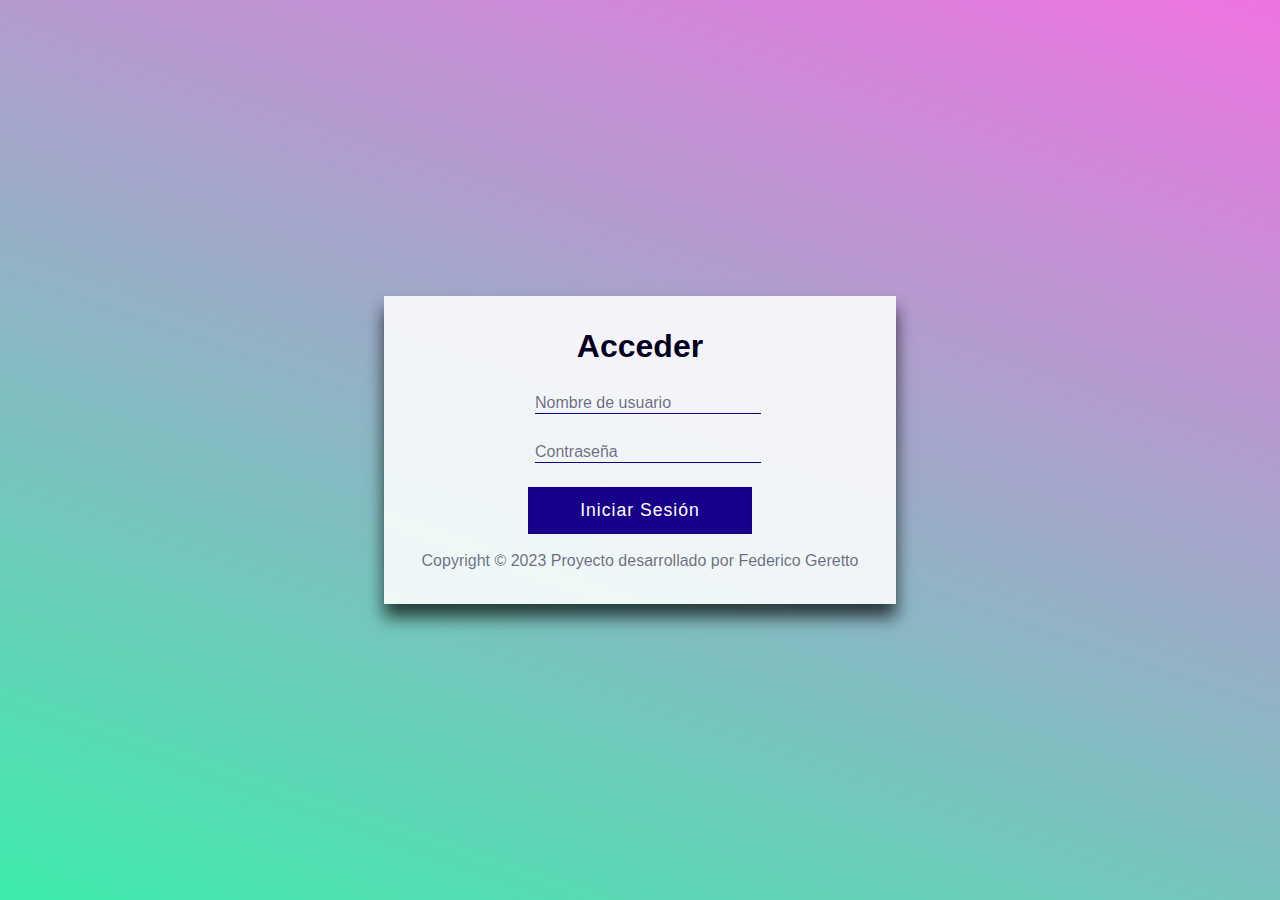
<file: index.html>
<!DOCTYPE html>
<html lang="es">
<head>
    <meta charset="UTF-8">
    <meta http-equiv="X-UA-Compatible" content="IE=edge">
    <meta name="viewport" content="width=device-width, initial-scale=1.0">
    <link rel="stylesheet" href="https://cdnjs.cloudflare.com/ajax/libs/font-awesome/6.2.1/css/all.min.css" integrity="sha512-MV7K8+y+gLIBoVD59lQIYicR65iaqukzvf/nwasF0nqhPay5w/9lJmVM2hMDcnK1OnMGCdVK+iQrJ7lzPJQd1w==" crossorigin="anonymous" referrerpolicy="no-referrer" />
    <link rel="stylesheet" href="style.css">
    <title>Acceder - FG Programador Web</title>
</head>
<body>
    
    <form action="">
        <h1>Acceder</h1>

        <label for="nombre-de-usuario">
            <i class="fa-sharp fa-solid fa-user"></i>
            <input type="text" id="nombre-de-usuario" placeholder="Nombre de usuario">
        </label>

        <label for="password">
            <i class="fa-solid fa-lock"></i>
            <input type="password" id="password" placeholder="Contraseña">
        </label>

        <div id="error"></div>
        <button id="iniciar-sesion" class="boton">Iniciar Sesión</button>

        <p class="copy">Copyright © 2023 Proyecto desarrollado por Federico Geretto</p>
    </form>

  

    <script src="./main.js"></script>
</body>
</html>
</file>
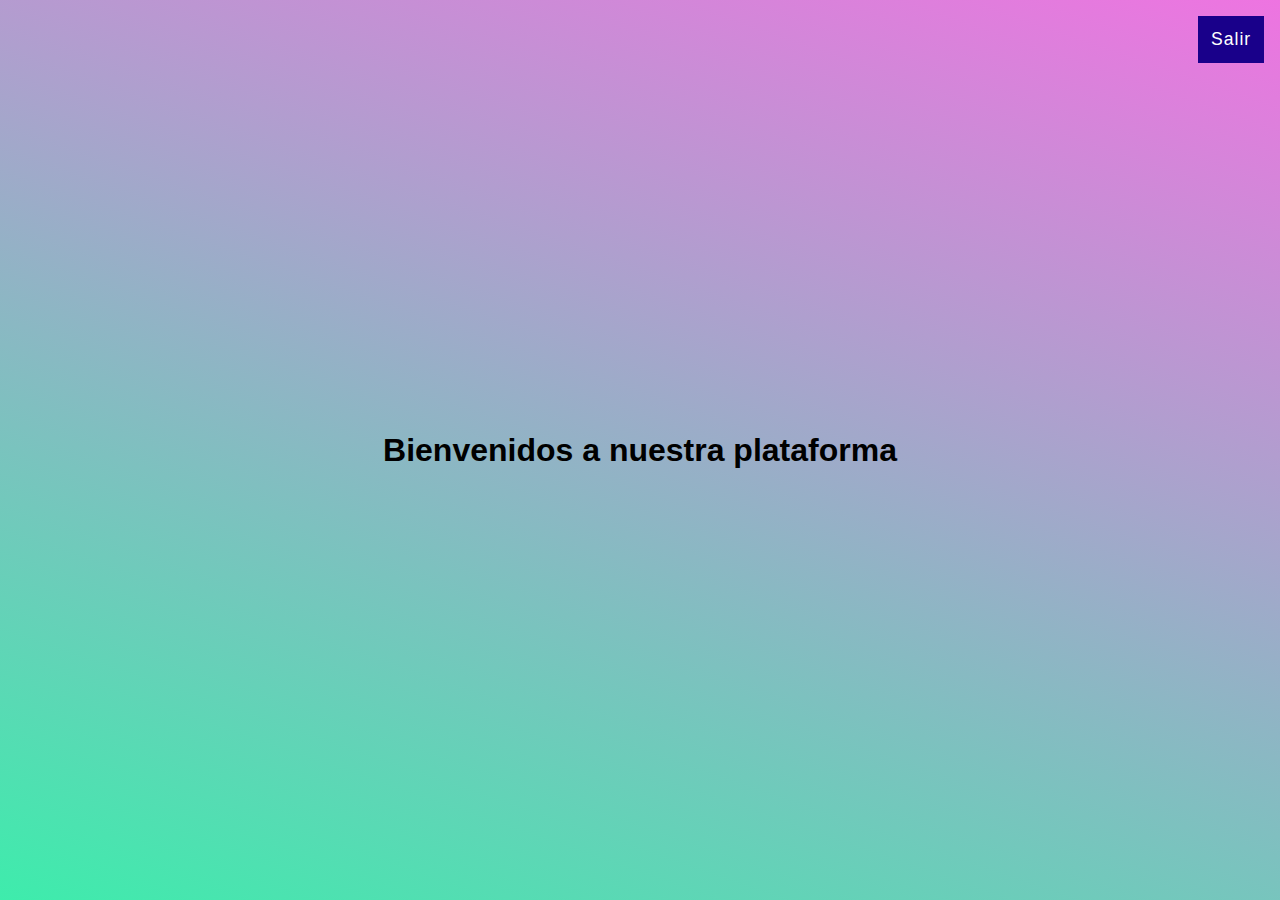
<file: bienvenidos.html>
<!DOCTYPE html>
<html lang="es">
<head>
    <meta charset="UTF-8">
    <meta http-equiv="X-UA-Compatible" content="IE=edge">
    <meta name="viewport" content="width=device-width, initial-scale=1.0">
    <link rel="stylesheet" href="style.css">
    <title>Bienvenidos - FG Programador Web</title>
</head>
<body>
    <button class="salir boton" id="salir">Salir</button>
    <h1 class="bienvenidos">Bienvenidos a nuestra plataforma</h1>

    <script src="./salir.js"></script>
</body>
</html>
</file>
<file: style.css>
*{
    margin: 0;
    padding: 0;
    box-sizing: border-box;
    font-family: Verdana, Geneva, Tahoma, sans-serif;
}

body{
    display: flex;
    justify-content: center;
    align-items: center;
    min-height: 100vh;
    background-image: linear-gradient(19deg, #3EECAC 0%, #EE74E1 100%);
}

form{
    display: flex;
    flex-direction: column;
    padding: 2rem;
    background-color: #ffffffde;
    box-shadow: 0 .8rem 1rem #000000b3;
    text-align: center;
    width: 90%;
}

form h1{
    font-size: 2rem;
    font-weight: 600;
    color: #060020;
    margin-bottom: 1.5rem;
}

form label{
    margin-bottom: 1.5rem;
}

form label i{
    font-size: 1.3rem;
    color: #19008a;
    margin-right: 1rem;
}

form label input{
    border: none;
    border-bottom: solid .1rem #19008a;
    background-color: #ffffff00;
    outline: none;
    color: #060020;
    font-size: 1.1rem;
}

form label input::placeholder{
    color: #06002093;
    font-size: 1rem;
}

.boton{
    padding: .8rem;
    background-color: #19008a;
    color: #fff;
    font-size: 1.1rem;
    letter-spacing: 1px;
    border: none;
    cursor: pointer;
}

.salir{
    position: absolute;
    top: 0;
    right: 0;
    margin: 1rem;
}

/* #error{
    margin-bottom: 1rem;
    line-height: 1.4;
    color: #be0000;
} */

.error{
    margin-bottom: 1rem;
    line-height: 1.4;
    color: #be0000;
}

.copy{
    margin-top: 1rem;
    color: #06002093;
    line-height: 1.4;
}

.bienvenidos{
    text-align: center;
}

@media (min-width: 700px){
    form{
        width: 40%;
    }

    form button{
        width: 50%;
        margin: 0 auto;
    }
}
</file>
